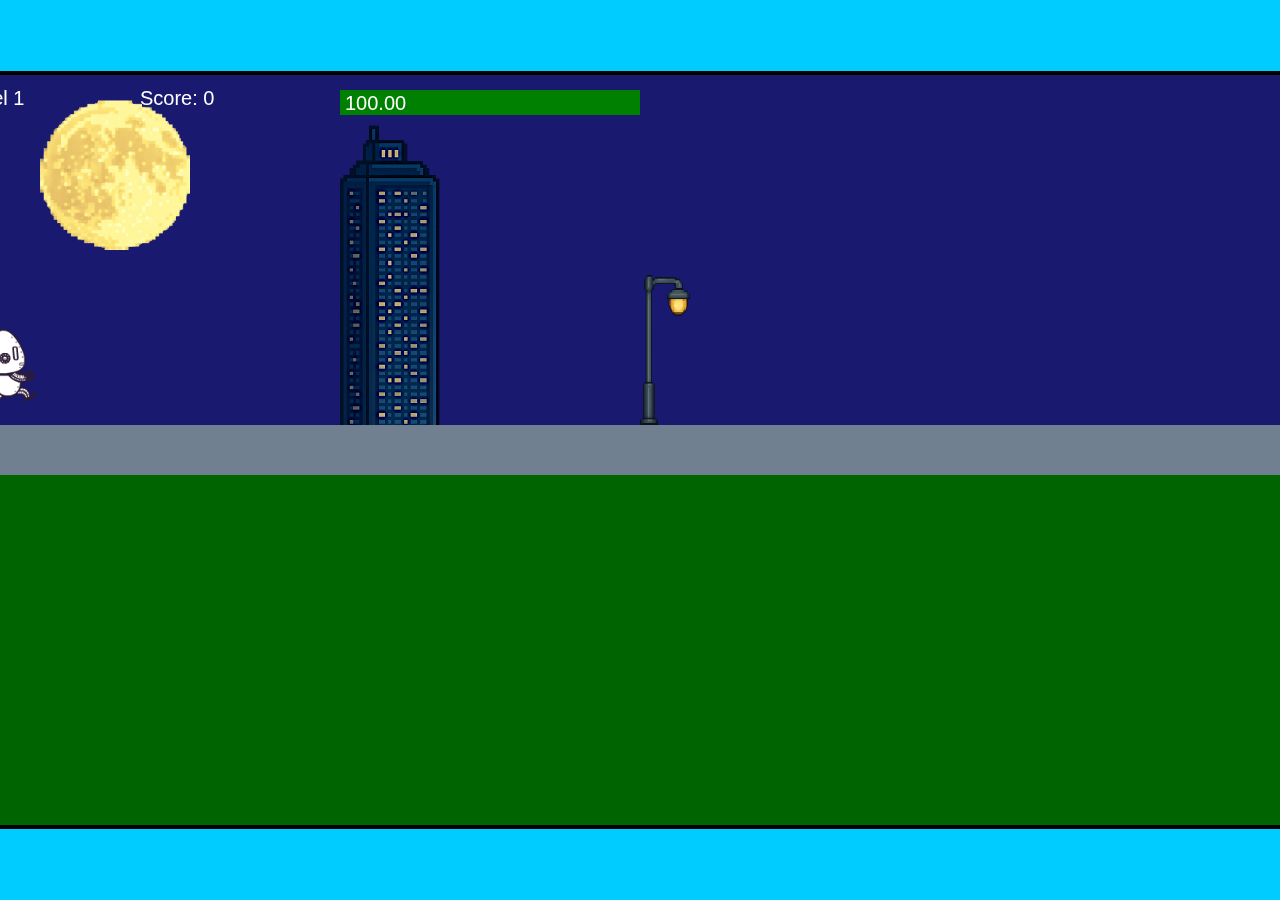
<file: fsd-projects/runtime/index.html>
<!DOCTYPE html>
<html lang="en">
  <head>
    <meta charset="UTF-8" />
    <meta name="viewport" content="width=device-width, initial-scale=1.0" />
    <title>Runtime Neo</title>
    <link rel="stylesheet" href="runtime.css" />
    <script src="https://code.jquery.com/jquery-3.1.0.js"></script>
    <script src="setup.js"></script>
    <script src="levels.js"></script>
    <script src="scenery.js"></script>
    <script src="student.js"></script>
    <script src="main.js"></script>
  </head>
  <body id="body">
    <canvas id="gameCanvas" width="1400" height="750"></canvas>
    <img id="player" src="images/halle.png" />
    <img id="projectile" src="images/projectile.png" />
    <img id="basicPlatform" src="images/interactable/basicPlatform.png" />
    <img id="spikes" src="images/interactable/spikes.png" />
    <img id="bug" src="images/interactable/bug.png" />
    <img id="healthUp" src="images/interactable/healthUp.png" />
    <img id="flag" src="images/interactable/flag.png" />
    <img id="moon" src="images/backgrounds/moon.png" />
    <img id="building" src="images/backgrounds/building.png" />
    <img id="lamp" src="images/backgrounds/lamp.png" />
  </body>
</html>
</file>
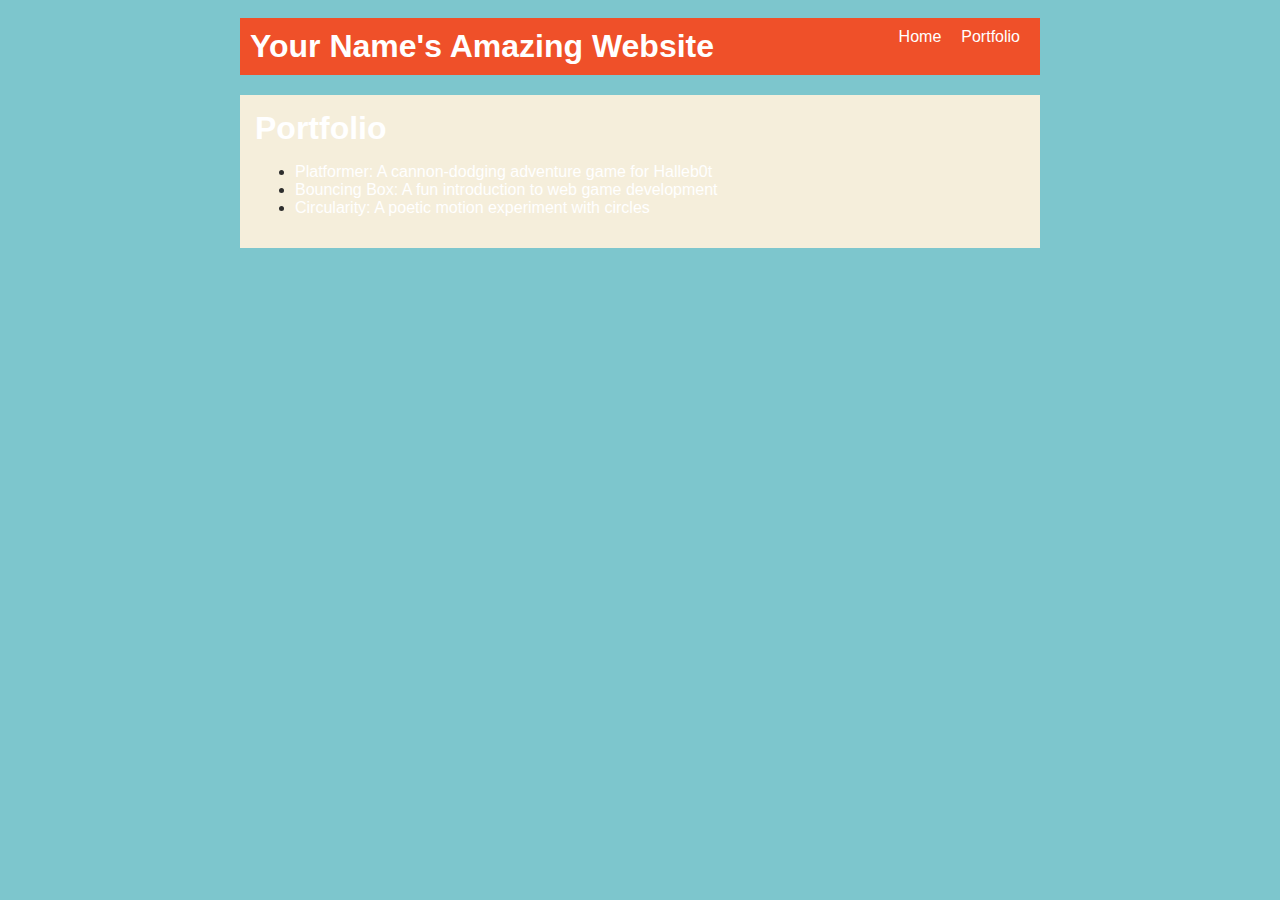
<file: portfolio.html>
<!DOCTYPE html>
<html>
  <head>
    <title>My Portfolio Page</title>
    <link rel="stylesheet" href="style.css" />
  </head>

  <body>
    <!-- All content goes here -->
    <div id="all-contents">
      <nav>
<h1>Your Name's Amazing Website</h1>
  <ul id="nav-ul">
    <li class="nav-li">
      <a href="index.html">Home</a>
    </li>
    <li class="nav-li">
      <a href="portfolio.html">Portfolio</a>
    </li>
  </ul>
  </nav>

  <main>
<div class="content">
    <h1>Portfolio</h1>
    <ul id="portfolio">

    <li>
  <a href="fsd-projects/platformer/">Platformer: A cannon-dodging adventure game for Halleb0t</a>
</li>
<li>
  <a href="fsd-projects/bouncing-box/">Bouncing Box: A fun introduction to web game development</a>
</li>
<li>
  <a href="fsd-projects/circularity/">Circularity: A poetic motion experiment with circles</a>
</li>
    </ul>
  </div>
  </main>
    </div>
  </body>
</html>
</file>
<file: fsd-projects/runtime/runtime.css>
/* runtime.css */
/* Styles for Runtime Neo auto-runner game */

img {
  display: none;
}

#gameCanvas {
  position: absolute;
  border: 4px solid #000;
  top: 50%;
  left: 50%;
  transform: translate(-50%, -50%);
}

body {
  margin: 0;
  background-color: #00ccff;
  font-family: Arial, sans-serif;
  text-align: center;
  overflow: hidden;
}
</file>
<file: style.css>
body {
    background: rgb(125, 198, 205);
    color: rgb(45, 45, 45);
    padding: 10px;
    font-family: Arial, sans-serif;
}

#all-contents {
    max-width: 800px;
    margin: auto;
}

/* navigation menu */
nav {
    background: rgb(239, 80, 41);
    margin: 0 auto;
    display: flex;
    padding: 10px;
    margin-bottom: 20px;
}

h1 {
    display: flex;
    align-items: center;
    color: white;
    flex: 1;
    margin: 0;
}

#nav-ul {
    list-style-type: none;
    margin: 0;
    padding: 0;
    display: flex;
}

.nav-li {
    display: inline-block;
    padding: 0 10px;
}

a {
    text-decoration: none;
    color: #fff;
}

/* main container area beneath menu */
main {
    background: rgb(245, 238, 219);
    display: flex;
    margin-top: 20px;
}

.sidebar {
    margin-right: 25px;
    padding: 10px;
}

.sidebar-img {
    width: 200px;
}

.content {
    flex: 1;
    padding: 15px;
}

/* interests section styles */
#interests {
    border: 4px silver ridge;
    padding: 8px;
    margin-top: 20px;
}

h2, h3 {
    margin: 0px;
}
</file>
